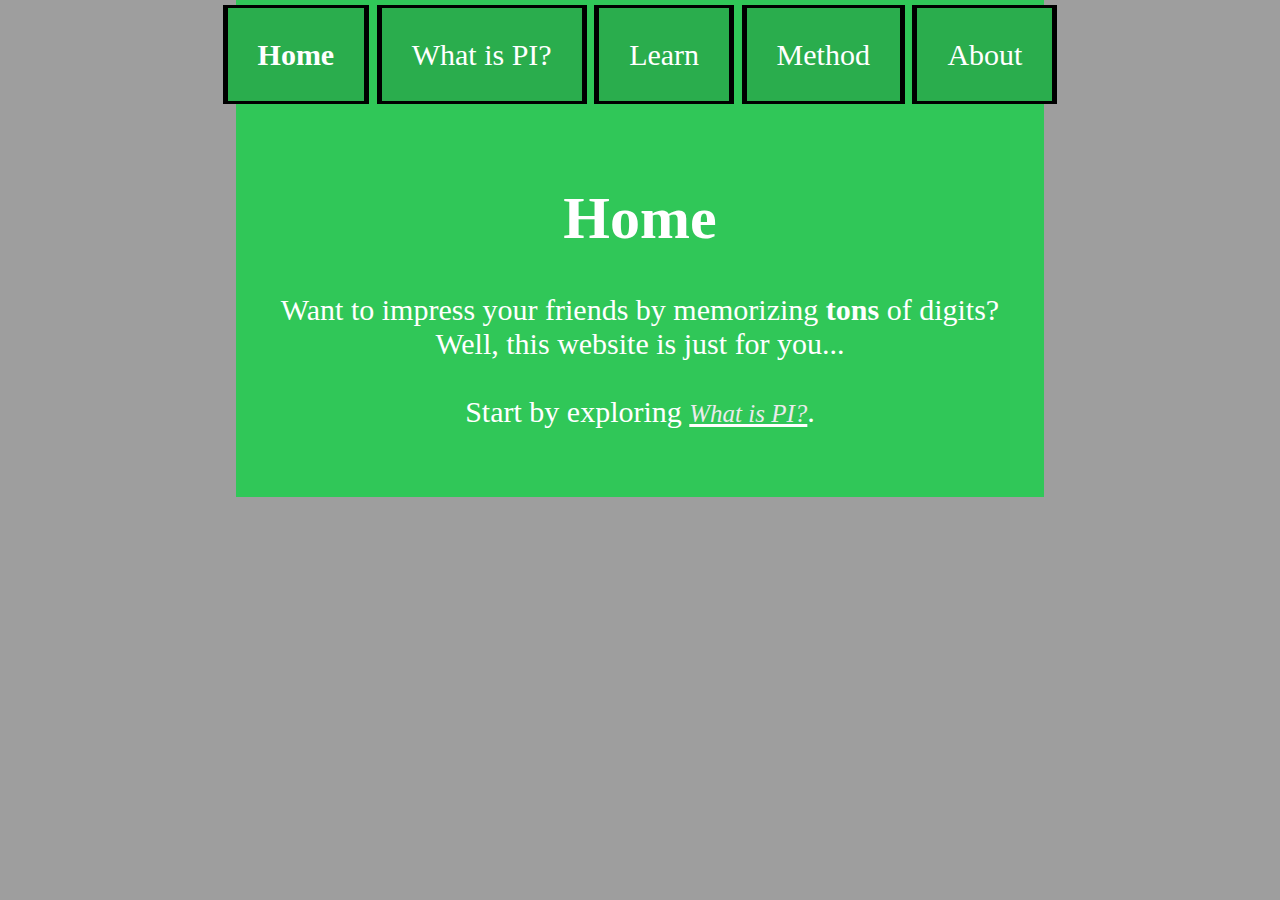
<file: index.html>
<!DOCTYPE html>
<html lang="en">
<head>
    <meta charset="UTF-8">
    <meta name="viewport" content="width=device-width, initial-scale=1.0">
    <title>PI Master - Home</title>
    <link rel="stylesheet" href="style.css">
    <link rel="icon" type="image/x-icon" href="resources/favicon.ico">
</head>
<body>
    <h2 id="bar">
        <div id="links">
            <strong><a id="link" href="index.html">Home</a></strong>
            <a id="link" href="PI.html">What is PI?</a>
            <a id="link" href="learn.html">Learn</a>
            <a id="link" href="method.html">Method</a>
            <a id="link" href="about.html">About</a>
        </div>
    </h2>

    <div id="text">

        <h1 id="home" class="mainTitle">Home</h3>

        <p class="mainText">Want to impress your friends by memorizing <strong>tons</strong> of digits?<br>
        Well, this website is just for you...<br><br>
        Start by exploring <i><u><a id="normLink" href="PI.html">What is PI?</a></u></i>.</p>

    </div>
</body>
</html>
</file>
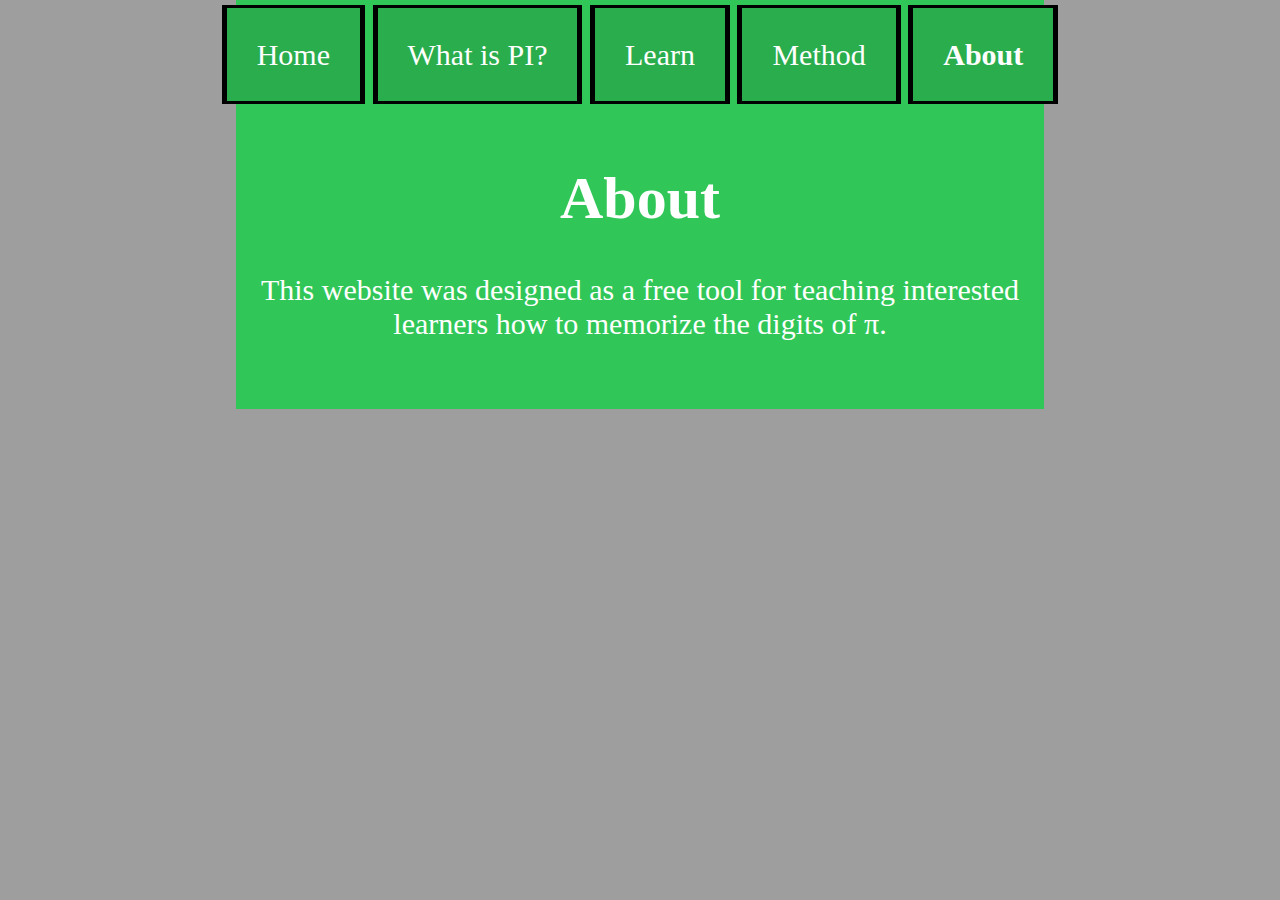
<file: about.html>
<!DOCTYPE html>
<html lang="en">
<head>
    <meta charset="UTF-8">
    <meta name="viewport" content="width=device-width, initial-scale=1.0">
    <title>PI Master - About</title>
    <link rel="stylesheet" href="style.css">
    <link rel="icon" type="image/x-icon" href="resources/favicon.ico">
</head>
<body>
    <h2 id="bar">
        <div id="links">
            <a id="link" href="index.html">Home</a>
            <a id="link" href="PI.html">What is PI?</a>
            <a id="link" href="learn.html">Learn</a>
            <a id="link" href="method.html">Method</a>
            <strong><a id="link" href="about.html">About</a></strong>
        </div>
    </h2>

    <div id="text">

        <h1 class="mainTitle">About</h3>

        <p class="mainText">This website was designed as a free tool for teaching interested learners how to memorize the digits of π.</p>

    </div>
</body>
</html>
</file>
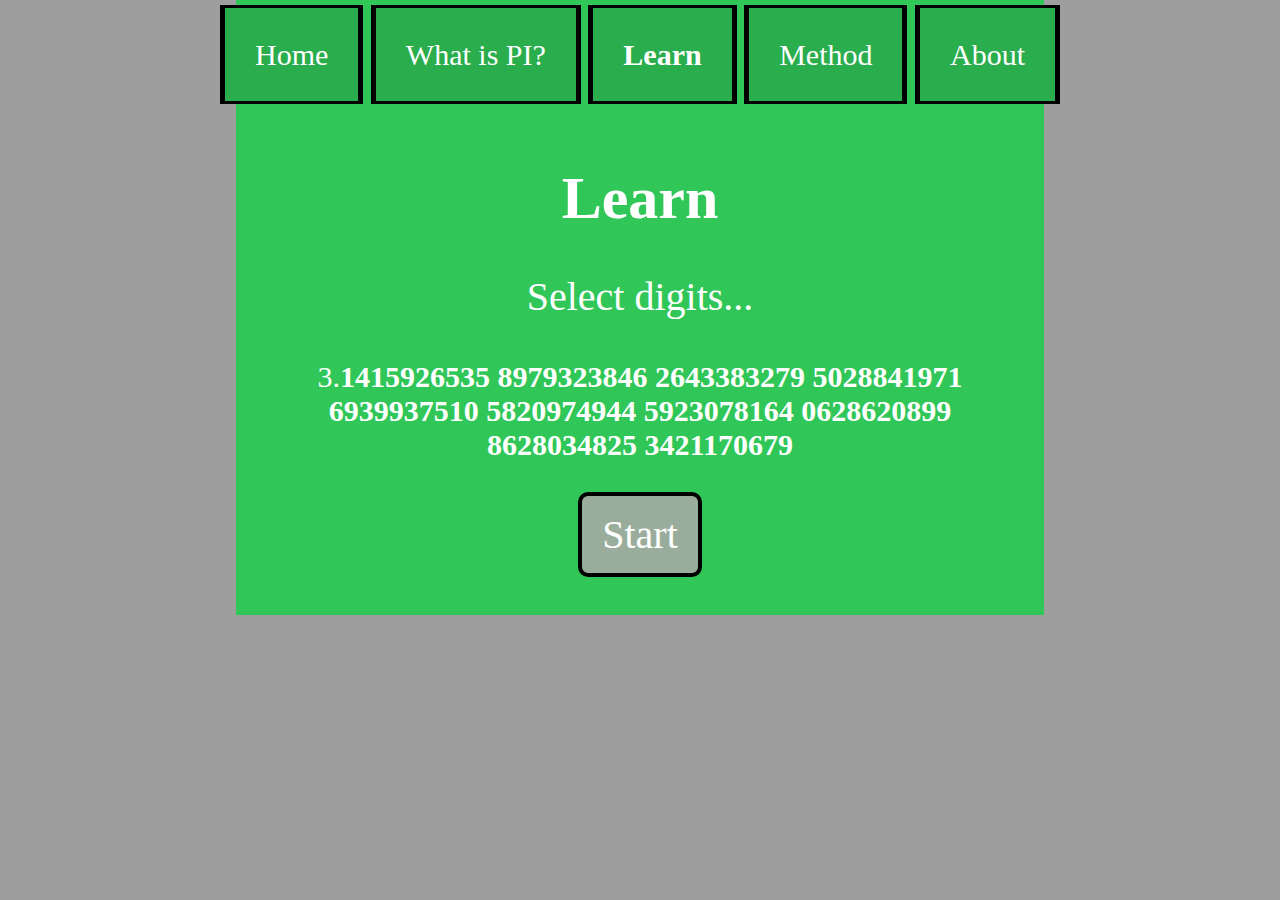
<file: learn.html>
<!DOCTYPE html>
<html lang="en">
<head>
    <meta charset="UTF-8">
    <meta name="viewport" content="width=device-width, initial-scale=1.0">
    <title>PI Master - Learn</title>
    <link rel="stylesheet" type="text/css" href="style.css">
    <link rel="icon" type="image/x-icon" href="resources/favicon.ico">
</head>
<body>
    <h2 id="bar">
        <div id="links">
            <a id="link" href="index.html">Home</a>
            <a id="link" href="PI.html">What is PI?</a>
            <strong><a id="link" href="learn.html">Learn</a></strong>
            <a id="link" href="method.html">Method</a>
            <a id="link" href="about.html">About</a>
        </div>
    </h2>

    <div id="text">

        <h1 id="learnTitle" class="mainTitle">Learn</h3>

        <p class="mainText" id="selectText">Select digits...</p>

        <p id="learnPi">3.<strong id="pi1">1415926535</strong> <strong id="pi2">8979323846</strong> 
            <strong id="pi3">2643383279</strong> <strong id="pi4">5028841971</strong>
            <strong id="pi5">6939937510</strong> <strong id="pi6">5820974944</strong> 
            <strong id="pi7">5923078164</strong> <strong id="pi8">0628620899</strong> 
            <strong id="pi9">8628034825</strong> <strong id="pi10">3421170679</strong></p>
        
        <div id="jsEl">


        </div>
        <button onclick="launchButtonClick()" id="launchButton">Start</button>

    </div>

    <script type="text/javascript" src="learnScript.js"></script>
</body>
</html>
</file>
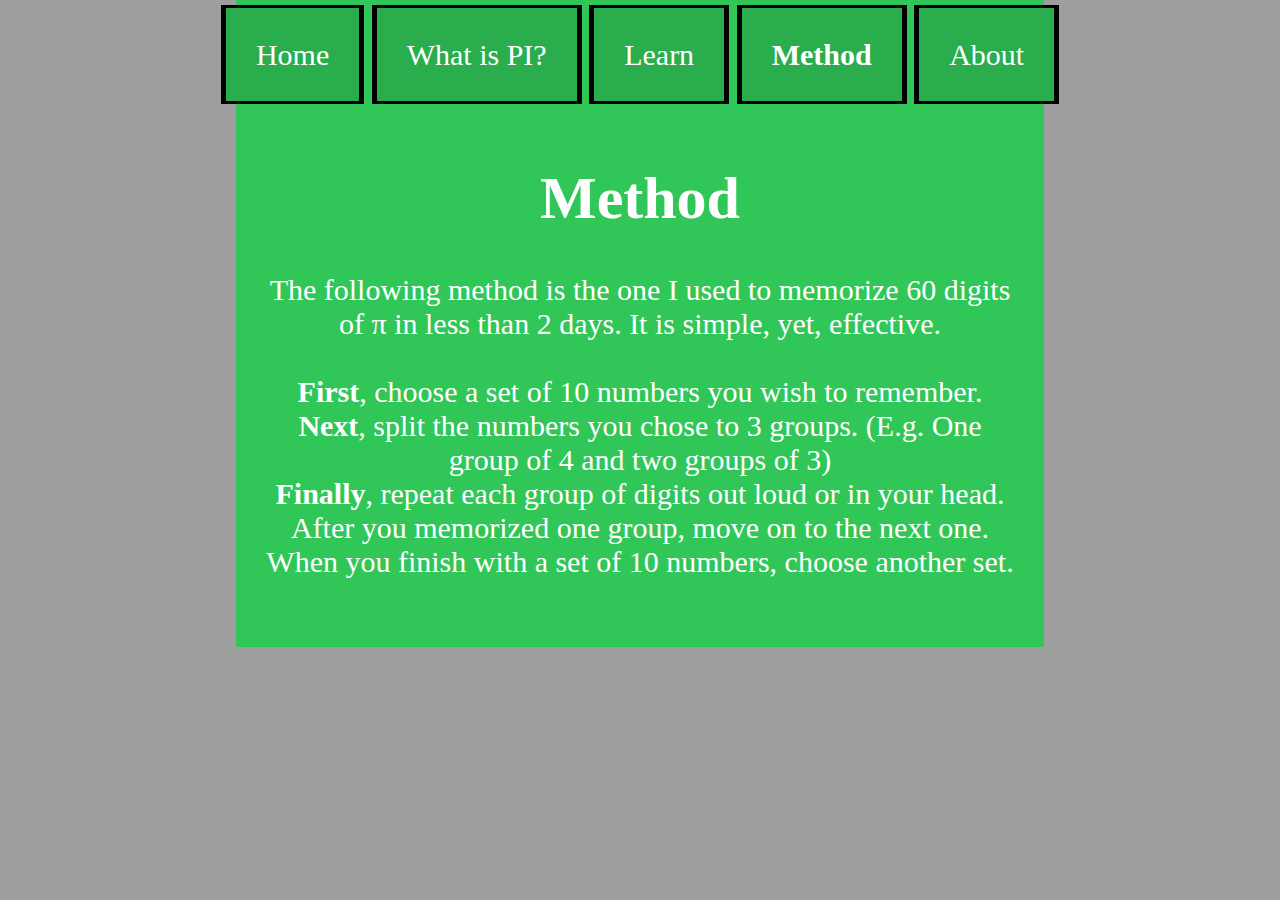
<file: method.html>
<!DOCTYPE html>
<html lang="en">
<head>
    <meta charset="UTF-8">
    <meta name="viewport" content="width=device-width, initial-scale=1.0">
    <title>PI Master - Method</title>
    <link rel="stylesheet" href="style.css">
    <link rel="icon" type="image/x-icon" href="resources/favicon.ico">
</head>
<body>
    <h2 id="bar">
        <div id="links">
            <a id="link" href="index.html">Home</a>
            <a id="link" href="PI.html">What is PI?</a>
            <a id="link" href="learn.html">Learn</a>
            <strong><a id="link" href="method.html">Method</a></strong>
            <a id="link" href="about.html">About</a>
        </div>
    </h2>

    <div id="text">

        <h1 class="mainTitle">Method</h3>

        <p class="mainText">
            The following method is the one I used to memorize 60 digits of π in less than 2 days. It is simple, yet, effective.
            <br>
            <br>
            <strong>First</strong>, choose a set of 10 numbers you wish to remember.
            <br>
            <strong>Next</strong>, split the numbers you chose to 3 groups. (E.g. One group of 4 and two groups of 3)
            <br>
            <strong>Finally</strong>, repeat each group of digits out loud or in your head. After you memorized one group,
            move on to the next one. When you finish with a set of 10 numbers, choose another set.
        </p>

    </div>
</body>
</html>
</file>
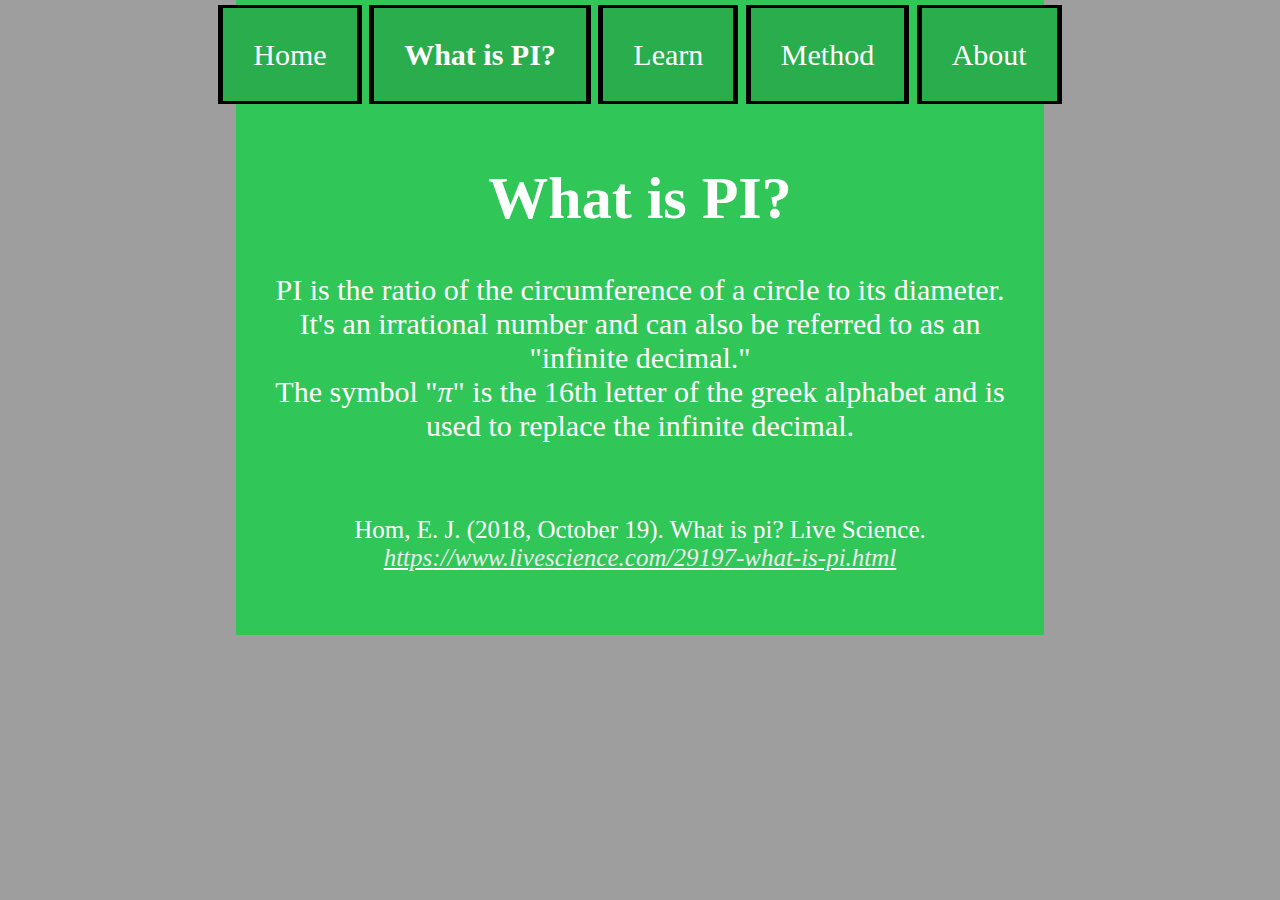
<file: PI.html>
<!DOCTYPE html>
<html lang="en">
<head>
    <meta charset="UTF-8">
    <meta name="viewport" content="width=device-width, initial-scale=1.0">
    <title>PI Master - What is PI?</title>
    <link rel="stylesheet" href="style.css">
    <link rel="icon" type="image/x-icon" href="resources/favicon.ico">
</head>
<body>
    <h2 id="bar">
        <div id="links">
            <a id="link" href="index.html">Home</a>
            <strong><a id="link" href="PI.html">What is PI?</a></strong>
            <a id="link" href="learn.html">Learn</a>
            <a id="link" href="method.html">Method</a>
            <a id="link" href="about.html">About</a>
        </div>
    </h2>

    <div id="text">

        <h1 class="mainTitle">What is PI?</h3>

        <p class="mainText">PI is the ratio of the circumference of a circle to its diameter.<br>
        It's an irrational number and can also be referred to as an "infinite decimal."<br>
        The symbol "<i>π</i>" is the 16th letter of the greek alphabet and is used to replace the infinite decimal.</p>

        <br>

        <p id="citation">Hom, E. J. (2018, October 19). What is pi? Live Science. 
            <i><u><a id="normLink" href="https://www.livescience.com/29197-what-is-pi.html">https://www.livescience.com/29197-what-is-pi.html</a></u></i></p>

    </div>
</body>
</html>
</file>
<file: style.css>
body {
  background-color: #9e9e9e;
  font-family: Cambria, Cochin, Georgia, Times, "Times New Roman", serif;
  text-align: center;
  color: white;
}
#bar {
  margin-top: 3%;
  font-size: 30px;
  font-weight: normal;
  margin-bottom: -100px;
}
#link {
  padding: 30px;
  border-right: solid 5px black;
  margin-right: 0px;
  margin-left: 0px;
  border-left: solid 5px black;
  border-top: solid 3px black;
  border-bottom: solid 3px black;
  background-color: #2aad4d;
}
#link:visited {
  text-decoration: none;
  color: white;
}
#link:active {
  text-decoration: none;
  color: #d4d4d4;
}
#link:hover {
  text-decoration: none;
  color: #ebebeb;
  border-radius: 20%;
  border-bottom: solid 3px black;
  border-top: solid 3px black;
  background-color: #1f823a;
}
#link:link {
  text-decoration: none;
  color: white;
}
.mainTitle {
  font-size: 60px;
}
.mainText {
  font-size: 30px;
}
#normLink:visited {
  text-decoration: none;
  color: white;
}
#normLink:hover {
  text-decoration: none;
  color: #ebebeb;
}
#normLink:link {
  text-decoration: none;
  color: #ebebeb;
}
#normLink:active {
  text-decoration: none;
  color: #d4d4d4;
}
#home {
  margin-top: 8%;
}
#normLink {
  font-size: 25px;
}
#text {
  display: absolute;
  justify-content: center;
  padding-top: 12%;
  padding-bottom: 3%;
  padding-left: 2%;
  padding-right: 2%;
  background-color: #30c758;
  margin-right: 18%;
  margin-left: 18%;
}
#citation {
  font-size: 25px;
}

#learnPi {
  font-size: 30px;
  cursor: pointer;
}

#selectText {
  font-size: 40px;
}

#launchButton {
  font-family: Cambria, Cochin, Georgia, Times, "Times New Roman", serif;
  font-size: 40px;
  border: 4px solid black;
  border-radius: 10px;
  cursor: pointer;
  background-color: #9aad9c;
  color: white;
  padding-top: 15px;
  padding-bottom: 15px;
  padding-right: 20px;
  padding-left: 20px;
}
</file>
